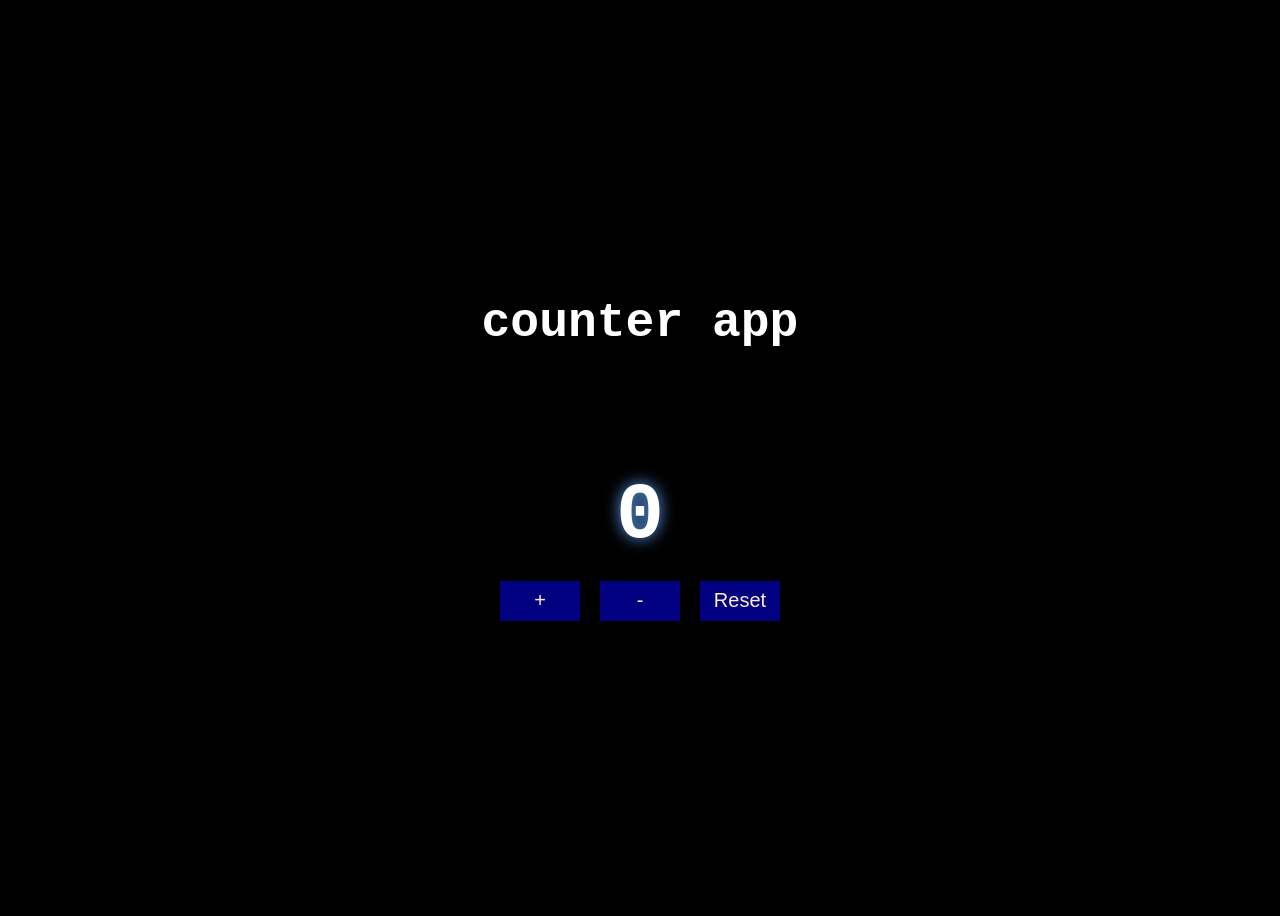
<file: js/index.html>
<!DOCTYPE html>
<html lang="en">
<head>
    <meta charset="UTF-8">
    <meta name="viewport" content="width=device-width, initial-scale=1.0">
    <title>Document</title>
</head>
<style>
    body{
        background-color: black;
        color: white;
        text-align: center;
        display: flex;
        justify-content: center;
        align-items: center;
        height: 100vh;
        font-family: monospace;
        flex-direction: column;
    }
    
    header{
         font-size: 48px;
        font-weight: bold;
        margin-bottom: 120px;
        color: white;
       
    }
    #count{
    font-size: 80px;
    margin: 20px 0;
    color: rgb(255, 255, 255);
    text-shadow: 0 0 15px #60a5fa;
}
    .counter{
        display: flex;
        justify-content: center;
        align-items: center;
        gap: 20px;
           
    }
    .btn{
        width: 80px ;
        height: 40px;
        border: none;
        cursor: pointer;
        background-color: green;
        color:blanchedalmond;
        font-size: 20px;
        transition: 0.2s;
         background-color: navy;
    }
    h1{
    font-size: 60px;
    color: white;
    margin-bottom: 30px;
    text-shadow: 0 0 10px blue;

    }
    button:hover{
    background-color: limegreen;
    transform: scale(1.05);
    }
    .btn:active{
    transform: scale(0.9);
    background-color: rgb(73, 0, 100);
    }
    

</style>
<body>
    <main>
        <header> counter app</header>
            <!-- <h1>Welcome</h1>
            <h1 class="head">Hello other world</h1>
            <ul class = "list">Friuts</ul>
            <ul id="fulllist" class="'list">Friuts -->
<!-- </ul> -->
    <h1 id="count">0</h1>
        <div class="counter">
            <button class="btn" onclick="increase()">+</button>
        <button class="btn" onclick="decrease()">-</button>
        <button class="btn" onclick="resetCounter()">Reset</button>
        </div>
    </main>
    <script>

        // const heading = document.querySelectorAll("#head");
        // heading.textContent = "Hello World";
        // heading.style.fontSize = "20px";

        
        // const fulllist = document.querySelectorAll(".list");
        //  const list = document.createElement("li");
        //  list.textContent = "Apple";
        //  fulllist.appendChild(list);
        let count = 0;

function updateDisplay(){
    document.getElementById("count").textContent = count;
}
function increase(){
    count++;
    updateDisplay();
}

function decrease(){
    count--;
    updateDisplay();
}

function resetCounter(){
    count = 0;
    updateDisplay();
}
    </script>
</body>
</html>
</file>
